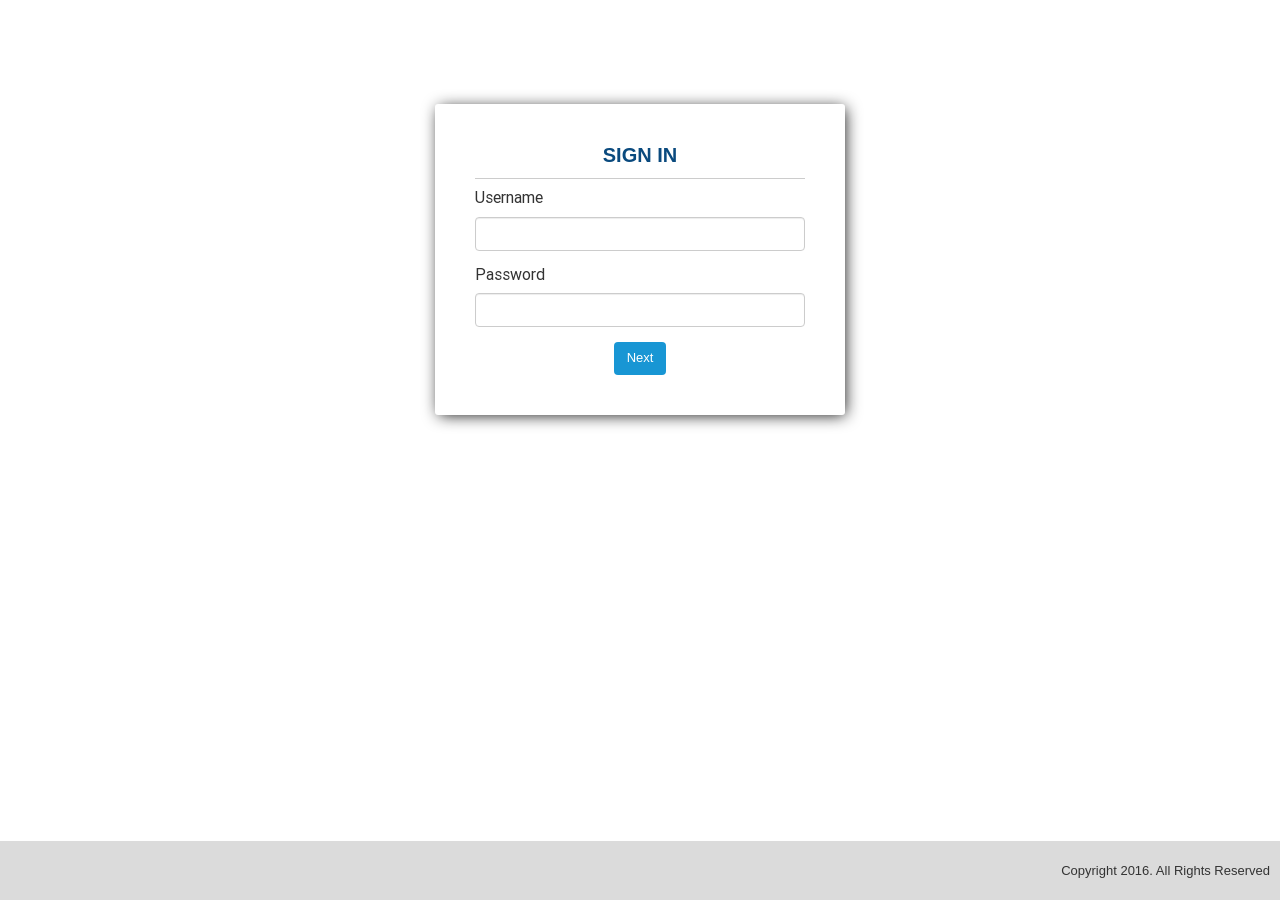
<file: WebAppFramework/src/main/webapp/static/index.html>
﻿<!DOCTYPE html>
<html lang="en">
<head>
    <meta charset="utf-8">
  
    <meta http-equiv="X-UA-Compatible" content="IE=edge">
    <meta name="viewport" content="width=device-width, initial-scale=1">
    <link href="css/bootstrap-datepicker.css" rel="stylesheet" />
    <link rel="stylesheet" href="css/style.css" />
     <link href="css/bootstrap.min.css" rel="stylesheet" />
</head>  
<body>
	<form data-ng-view="" novalidate class="login-control"></form>
    <footer>
		 <span
			class="pull-right copyright">Copyright 2016. All Rights
			Reserved</span>
    </footer>
    <script src="libs/angular.min.js"></script>
    <script src="libs/angular-sanitize.js"></script>
    <script src="libs/jquery.min.js"></script>
    <script src="libs/bootstrap.min.js"></script>
    <script src="libs/angular-route.min.js"></script>
    <script src="app/app.js"></script>
	<script src="app/login/LoginController.js"></script>
    <script src="app/home/controllers/homeController.js"></script>
   
    <script src="libs/custom.js"></script>  
<!-- 
    <div data-ng-controller="loginController">
        
    </div> -->
</body>
</html>
</file>
<file: WebAppFramework/src/main/webapp/static/css/style.css>
@font-face {
	font-family: "Roboto";
	font-style: normal;
	font-weight: 400;
	src: local('Roboto Regular'), local('Roboto-Regular'),
		url("../fonts/roboto/Roboto-Regular.ttf") format('truetype');
}

html {
	position: relative;
	min-height: 100%
}

body {
	margin: 0px;
	padding: 0px;
	font-family: "Roboto";
	color: #788288;
	padding-bottom: 140px;
}

.mainlogin {
	background: url(../images/bg.jpg) no-repeat;
	background-position: 22% 57%;
	display: block;
}

.thankyou {
	background: url(../images/bg.jpg) no-repeat;
	background-position: 22% 57%;
	display: block;
}

.login-control {
	min-height: 100%
}

.login h4 {
	font-family: 'Roboto', sans-serif;
	font-size: 16px;
}

label {
	color: #666;
	font-weight: 400;
}

.has-error {
	color: #FC3232;
	font-weight: normal; /* padding-left: 5px;*/
}

header {
	background-color: #232123;
	padding: 0px 15px
}

header.main {
	background-color: #0a4a7e;
	padding: 18px 10px;
	display: block;
}

header .logo {
	padding-top: 9px;
}

.input-group-addon {
	cursor: pointer !important;
}

header .navbar {
	padding: 0px;
	border: 0px
}

.navbar-default {
	background-color: inherit;
	border-color: inherit;
}

header nav .navbar-nav li {
	float: left;
}

header nav .navbar-nav li a {
	display: block;
	padding: 20px;
	color: #ccc;
	font-family: sans-serif;
	transition: 0.25s all;
	-webkit-transition: 0.25s all;
}

header nav .navbar-nav li a:hover {
	color: #fff;
	background-color: #aaa;
	text-decoration: none;
}

header nav .navbar-nav li.active a {
	background-color: #000;
	color: #fff
}

.btn {
	transition: 0.25s ease-in-out;
	-webkit-transition: 0.25s ease-in-out;
	-moz-transition: 0.25s ease-in-out;
	-ms-transition: 0.25s ease-in-out;
}

.login {
	width: 410px;
	margin: 0 auto;
	padding: 0px;
	margin-top: 8em;
}

.login-pannel {
	padding: 40px;
	background: #fff;
	border-radius: 3px;
	box-shadow: 2px 2px 16px -2px #111;
	-moz-box-shadow: 2px 2px 16px -2px #111;
}

.login-heading {
	text-align: center;
	color: #0a4a7e;
	margin: 0 0px 9px;
	border-bottom: 1px solid #ccc;
	padding-bottom: 12px;
	font-size: 20px;
	font-weight: 600;
}

.modal-body p {
	font-size: 18px;
	text-align: center;
	margin: 0;
}

.modal-body h1 {
	text-align: center;
	color: #0a4a7e;
	margin: 0 0px 15px;
	border-bottom: 1px solid #ccc;
	padding-bottom: 12px;
	font-size: 22px;
	font-weight: 600;
}

.modal-dialog {
	margin-top: 15%;
}

.lbl-duplicate {
	padding: 0px 15px 5px;
}

.login .logo {
	padding: 12px;
	text-align: center;
	margin-bottom: 20px;
}

.text-center {
	text-align: center;
}

.pull-right {
	float: right;
}
/*.btn-forgot{background-color: #0497d5;border-radius:2px;  color: #fff; font-weight: bold;border: 0px;padding: 6px 26px;}
.btn-forgot:hover{background-color: #004780; color: #fff;}*/
.btn-sign {
	background-color: #1896d4;
	color: #fff;
	border: 0px;
	padding: 11px 56px;
	border-radius: 1px;
}

.btn-sign:hover, .btn-sign:active, .btn-sign:focus {
	background-color: #0a4a7e;
	color: #fff;
}

.pull-left {
	float: left;
}

.nav-tabs>li {
	float: left;
	line-height: 53px;
	margin-right: 50px;
}

.nav-tabs>li>a {
	margin-right: 2px;
	border-radius: 4px 4px 0 0;
	padding: 0px 0px 13px 0px;
	font-size: 18px;
	text-transform: uppercase;
	color: #666666
}

.nav-tabs {
	border-bottom: 0px solid #ddd;
	margin-bottom: 15px;
}

.nav-tabs>li>a:hover {
	text-decoration: none;
}

.nav-tabs>li.active>a, .nav-tabs>li.active>a:focus, .nav-tabs>li.active>a:hover
	{
	border-bottom: 2px solid #03b6d6 !important;
	border: 0;
	text-decoration: none;
	color: #0a4a7e;
}

.content-area {
	margin-top: 30px;
}

.text-right {
	text-align: right;
}

.btn-save {
	background-color: #0497d5;
	color: #fff;
	border: 0;
	padding: 6px 26px;
}

.btn-save:hover {
	background-color: #0a4a7e;
	color: #fff;
	border: 0
}

.btn-reset, .btn-forgot {
	background-color: #949494;
	color: #fff !important;
	border: 0;
	padding: 6px 26px;
}

.btn-reset:hover, .btn-forgot:hover {
	background-color: #bbb
}

.date-group {
	padding: 5px 29px;
}

label {
	display: block;
	margin-bottom: .5rem;
}

.lbl-result label {
	display: inline-block;
	width: 25%
}

.lbl-result p {
	color: #0a4a7e;
}

.inline {
	display: inline-table !important;
}

.padding0 {
	padding: 0px;
}

.btn-upload {
	color: #fff;
	background-color: #0497d5;
	border-radius: 2px
}

.btn-upload:hover, .btn-upload:active, .btn-upload:focus {
	background-color: #0a4a7e;
	color: #fff;
}

.margint13 {
	padding-top: 25px;
}

.margint8 {
	margin-top: 8%;
}

.margint16 {
	margin-top: 25px;
}

.marginr25 {
	margin-right: 10px;
}

.full-width {
	width: 100%
}

#tmm-form-wizard {
	margin-bottom: 0px;
}

.heading {
	margin-bottom: 16px;
	padding: 10px 0px;
	border-bottom: 2px solid #0497d5;
	font-size: 16px;
	color: #0497d5;
	margin: 10px 0 0px;
	font-weight: 500;
}

textarea {
	resize: none;
}

.input-group-addon {
	background-color: #fff;
}

.right-pannel ul {
	list-style: outside url("../images/star.png");
	padding-left: 20px;
}

.right-pannel-heading-top {
	padding: 0px 0 0 4px;
	font-size: 16px;
	color: #0a4a7e;
	font-family: 'Roboto', sans-serif;
}

.right-pannel-heading {
	padding: 0px 0 3px 4px;
	font-size: 16px;
	color: #0a4a7e;
	margin: 0px;
	font-family: 'Roboto', sans-serif;
}

.box-theme {
	padding: 0;
	padding: 10px 0px;
	background-color: #f6f6f6
}

.box-theme:after {
	content: '';
	display: table;
	clear: both;
}

.content {
	padding: 7px;
	color: #343434
}

.content p {
	margin: 0 0 8px;
}

.bold {
	display: block;
	font-weight: bold
}
/*.form-control {border-color: #cbd5dd;border-radius: 0px;font-size: 13px;box-shadow:none;}*/
.btn-file {
	position: relative;
	overflow: hidden;
}

.btn-file input[type=file] {
	position: absolute;
	top: 0;
	right: 0;
	min-width: 100%;
	min-height: 100%;
	font-size: 100px;
	text-align: right;
	filter: alpha(opacity = 0);
	opacity: 0;
	outline: none;
	background: white;
	cursor: inherit;
	display: block;
}

#tmm-form-wizard .form-login-heading span {
	color: #59bbdf;
	padding: 0 5px;
}

#tmm-form-wizard .stage-container {
	padding: 0px 0px 4px;
}

#tmm-form-wizard .stage {
	display: inline-block;
	position: relative;
	text-align: center;
	min-height: 76px;
}

#tmm-form-wizard .stage:before, #tmm-form-wizard .stage:after {
	position: absolute;
	background-color: #c7c7c7;
	top: 66%;
	margin-top: -33px;
	width: 50%;
	height: 5px;
	border-top: 1px solid #c7c7c7;
	border-bottom: 1px solid #c7c7c7;
	content: '';
}

#tmm-form-wizard .last:after {
	display: none !important;
}

#tmm-form-wizard .stage:before {
	left: 0;
}

#tmm-form-wizard .stage:after {
	right: 0;
}

#tmm-form-wizard .stage:first-child:before {
	display: none;
}

#tmm-form-wizard .stage:first-child+.stage+.stage+.stage:after {
	display: none;
}

#tmm-form-wizard .stage.tmm-current .stage-header {
	background-color: #0497d5;
	border: 2px solid #fff;
	color: #fff;
	box-shadow: 0 0 0 2px #0497d5;
	line-height: 30px;
}

#tmm-form-wizard .stage.tmm-current .stage-header.head-number {
	color: #fff;
	text-shadow: 1px 1px 0px rgba(0, 0, 0, .9);
}

#tmm-form-wizard .stage.tmm-current .stage-title {
	color: #0497d5;
}

#tmm-form-wizard .head-icon img {
	width: 18px
}

;
#tmm-form-wizard .stage.tmm-current:after, #tmm-form-wizard .stage.tmm-current:before
	{
	background-color: #0497d5;
	border: none;
}

#tmm-form-wizard .stage.tmm-success .stage-title {
	color: #67bde1;
}

#tmm-form-wizard .stage.tmm-success .stage-header {
	background-color: #67bde1;
	border: 2px solid #fff;
	color: #fff;
	box-shadow: 0 0 0 2px #67bde1;
	line-height: 30px;
}

#tmm-form-wizard .stage.tmm-success .stage-header.head-number {
	color: #3c611b;
	text-shadow: 1px 1px 0px rgba(173, 219, 114, 1);
}

#tmm-form-wizard .stage.tmm-success:after, #tmm-form-wizard .stage.tmm-success:before
	{
	background-color: #67bde1;
	border: none;
}

#tmm-form-wizard .stage.tmm-success .stage-header:after {
	position: absolute;
	top: 51px;
	left: -51px;
	color: #696969;
	font-size: 16px;
	color: #92cf5c;
	text-shadow: none;
	font-weight: 100;
}

#tmm-form-wizard .stage.tmm-success .stage-header.head-number:after {
	top: 42px;
}

#tmm-form-wizard .stage-header {
	border: 2px solid #fff;
	box-shadow: 0 0 0 2px #c7c7c7;
	display: inline-block;
	width: 40px;
	height: 40px;
	background-color: #c7c7c7;
	text-align: center;
	font-size: 20px;
	color: #a9a9a9;
	position: relative;
	z-index: 1;
	line-height: 31px;
	color: #888;
	font-weight: bold;
	-webkit-border-radius: 50%;
	border-radius: 50%;
}

#tmm-form-wizard .stage-header.head-number {
	color: #a9a9a9;
	font-family: 'Arial', sans-serif;
	font-weight: bold;
	color: #a9a9a9;
	font-family: 'Roboto', sans-serif;
	font-weight: bold;
	line-height: 2.2em;
	margin-bottom: 7px;
}

#tmm-form-wizard .stage-content {
	width: 200px;
	max-height: 52px;
	margin: 0 auto;
}

#tmm-form-wizard .stage-title {
	margin-top: 10px;
	font-family: 'Roboto';
	color: #464646;
	font-size: 14px;
	padding-left: 0px;
	text-align: center;
	font-weight: 500;
}

#Entity, #Account, #ThankyouPage {
	display: none;
}

.paddingtb15 {
	padding: 15px 0px;
}

.copyright {
	display: inline;
	line-height: 3em;
	padding-right: 10px;
}

.relative {
	position: relative
}

.btn-collapse {
	top: 15px;
	position: absolute;
	right: 0;
	cursor: pointer;
}

button.accordion {
	background-color: #eee;
	color: #444;
	cursor: pointer;
	padding: 18px;
	width: 100%;
	border: none;
	text-align: left;
	outline: none;
	font-size: 15px;
	transition: 0.25s;
	-webkit-transition: 0.25s;
	-moz-transition: 0.25s;
	-ms-transition: 0.25s;
}

button.accordion.active, button.accordion:hover {
	background-color: #ddd;
}

.accordion:after {
	content: '';
	font-size: 13px;
	color: #fff;
	width: 31px;
	height: 20px;
	float: right;
	margin-left: 5px;
	font-style: normal;
	padding: 3px 9px;
	background: url(../images/plus.png) no-repeat #c7c7c7;
	background-position: 8px;
}

.accordion.active:after {
	width: 31px;
	height: 20px;
	content: "";
	font-style: normal;
	padding: 3px 9px;
	background: url(../images/minus.png) no-repeat #c7c7c7;
	background-position: 8px;
	color: #fff;
}

div.panel {
	background-color: white;
	max-height: 0;
	display: none;
	transition: 0.3s ease-in-out;
	-webkit-transition: 0.3s ease-in-out;
	opacity: 0;
	margin: 0;
}

div.panel.show {
	opacity: 1;
	max-height: 900px;
	border: 0;
	border-radius: 0;
}

footer {
	width: 100%;
	text-align: center;
	background: #dbdbdb;
	margin: 0;
	padding: 10px 0px;
	position: absolute;
	bottom: 0
}

footer p {
	border-top: #bababa solid 1px;
	margin-top: 11px;
	padding-top: 10px;
	color: #373737;
}

.red {
	color: red
}

.new-tble .two-grid table thead th:last-child {
	width: 50%
}

.new-tble .two-grid table thead th:first-child {
	width: 50%
}

.doc-tble table thead th:first-child, .doc-tble table tbody td:first-child
	{
	width: 20%;
	font-weight: 500;
	color: #343434
}

.doc-tble table thead th:last-child {
	width: 45%
}

.width40 {
	width: 40%
}

.doc-tble h3 {
	color: #0497d5;
	font-size: 16px;
	border-bottom: 2px solid #0088cc
}

.doc-tble {
	color: #343434;
}

.doc-tble table {
	margin-bottom: 0px;
}

.alert-box {
	top: 0;
	position: fixed;
	width: 100%;
	left: 0;
	z-index: 10001;
	border-radius: 0;
}

.none {
	display: none
}

.block {
	display: block
}

.subtext {
	font-size: 14px;
	margin: 5px 15px 12px;
	padding: 0 0 5px;
	border-bottom: solid 1px #CCC;
	color: #0497d5;
}

.subtextItalics {
	font-size: 16px;
	margin: 5px 15px 12px;
	padding: 0 0 5px;
	font-style: italic;
}

.subtext span {
	font-size: 12px;
	margin-left: 53px
}

.subtext span input {
	display: inline-block;
	vertical-align: middle;
	margin: 0 3px 0 0;
}
/* .bootstrap-datetimepicker-widget{z-index:99999 !important;position:absolute !important} */
footer img.logo {
	float: left;
	padding-left: 10px;
}

#sticky.stick, #sticky2.stick, #sticky3.stick {
	margin-top: 0 !important;
	position: fixed;
	width: 24%;
	top: 0;
	z-index: 10000;
	transition: 0.3s ease-in-out;
	-webkit-transition: 0.3s ease-in-out;
}

@media only screen and (min-width: 768px) and (max-width: 1024px) {
	.content {
		padding: 0px
	}
	#sticky.stick, #sticky2.stick, #sticky3.stick {
		position: inherit;
		width: 100%
	}
	.right-pannel-heading-top {
		padding: 0px 0 0 0px;
	}
}

@media only screen and (min-width: 320px) and (max-width: 767px) {
	.stage-title {
		display: none;
	}
	#sticky.stick, #sticky2.stick, #sticky3.stick {
		position: inherit;
		width: 100%
	}
	#tmm-form-wizard {
		margin-bottom: 0px;
	}
	#tmm-form-wizard .stage-container {
		padding: 0px 0px 4px;
	}
	.heading {
		margin: 0px 0 0px;
		font-size: 20px;
	}
	#tmm-form-wizard .stage {
		min-height: 70px;
	}
	#tmm-form-wizard .stage:before, #tmm-form-wizard .stage:after {
		top: 81%;
	}
	#tmm-form-wizard .stage-header {
		width: 55px;
		height: 55px;
	}
	#tmm-form-wizard .stage-header img {
		width: 25px
	}
	#tmm-form-wizard .stage.tmm-current .stage-header, #tmm-form-wizard .stage-header
		{
		line-height: 45px;
	}
	header.main {
		padding: 16px 10px 15px 10px
	}
	header .logo {
		padding-top: 0px;
		display: block;
		text-align: center;
	}
	.right-pannel-heading-top {
		padding: 0px 0 0 7px;
	}
}

@media ( max-width : 441px) {
	.login {
		width: 90%
	}
	footer {
		text-align: center
	}
	footer img.logo {
		float: none;
		display: inline !important
	}
	footer .copyright {
		display: block;
		text-align: center;
		width: 100%
	}
}

@media ( max-width : 390px) {
	div.lbl-space {
		margin-top: 46px
	}
	.marginr25 {
		margin-right: -2px;
	}
}

.width94 {
	width: 94px !important;
}

table thead tr {
	background: #e6e6e6 !important;
}

th {
	color: #666 !important;
	font-weight: 500 !important;
	text-decoration: blink;
}

.error {
	color: #FC3232;
	font-weight: normal;
}

.note {
	color: gray;
	font-size: 12px;
	font-style: italic
}

.bootstrap-datetimepicker-widget table td span {
	border-radius: 0px !important;
}

@media all and (min-width: 600px) and (max-width:1024px) {
	.width94 {
		font-size: 11px;
		padding-bottom: 6px;
		padding-left: 0;
		padding-right: 0;
		padding-top: 6px;
		width: 100% !important;
	}
}

@media all and (min-width: 320px) and (max-width:640px) {
	.width94 {
		width: 100% !important;
	}
}

.bootstrap-datetimepicker-widget table td,
	.bootstrap-datetimepicker-widget table th {
	border-radius: 4px;
}

#loaderDiv {
    position: fixed;
    top: 0;
    right: 0;
    bottom: 0;
    left: 0;
    z-index: 1100;
    margin: auto;
    background-color: white;
    opacity: .6;
}

.ajax-loader {
    position: absolute;
    top: 0;
    right: 0;
    bottom: 0;
    left: 0;
    margin: auto;
    display: block;
}
.loader-size {
width:45px;
height:45px;
}
.welcome{ color:#ffffff; margin-top:10px;}
.clear{ clear:both;}
.welcome-text{ padding-right:10px;}
.logout-text{cursor:pointer;color:#ffffff; padding-left:10px;}
.logout-text:hover{ color:#337ab7; text-decoration:none;}
</file>
